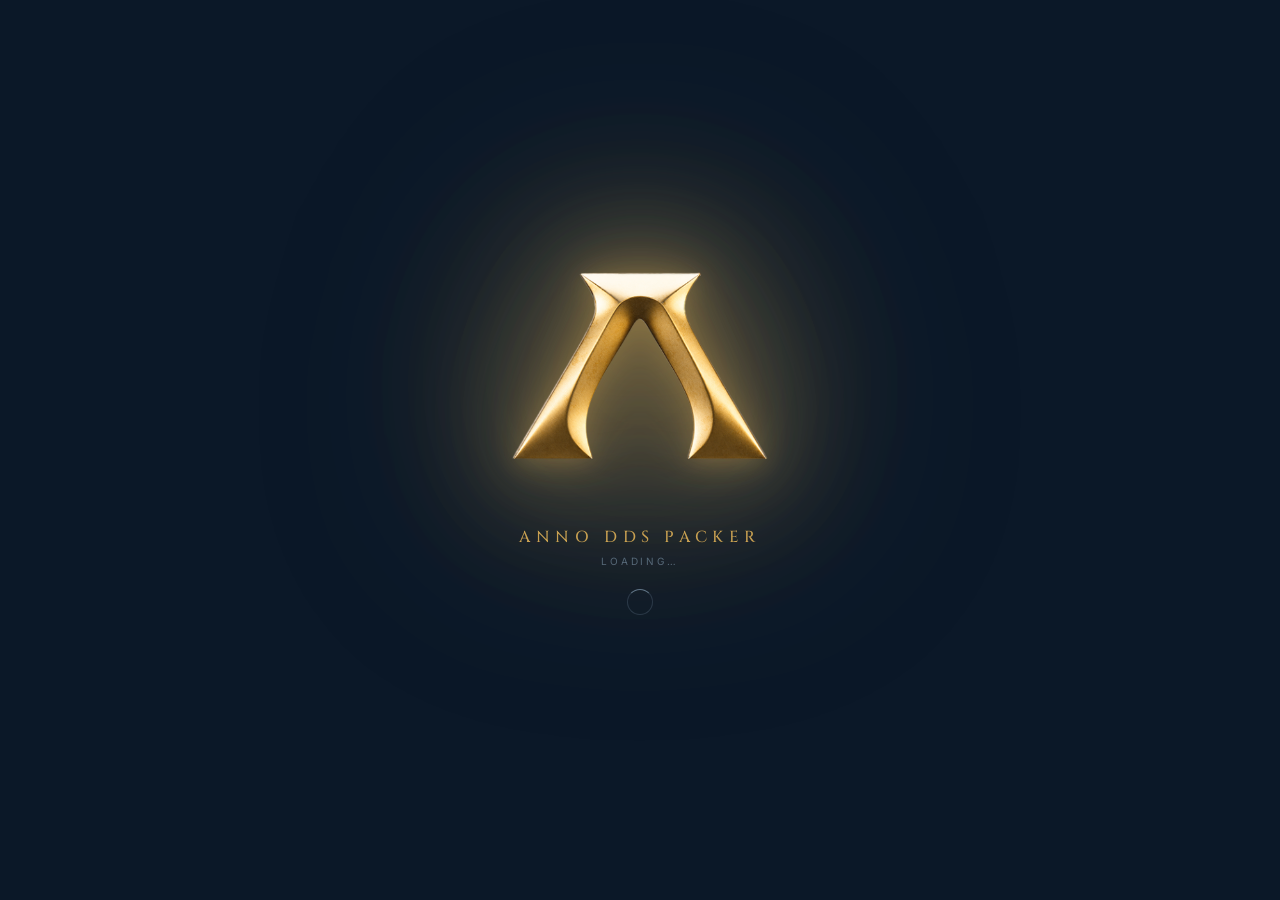
<file: webui/index.html>
<!doctype html>
<html lang="en">
<head>
  <meta charset="utf-8" />
  <title>Anno DDS Packer</title>
  <link rel="preconnect" href="https://fonts.googleapis.com" />
  <link rel="preconnect" href="https://fonts.gstatic.com" crossorigin />
  <link href="https://fonts.googleapis.com/css2?family=Cinzel:wght@400;500;600;700&family=Inter:wght@400;500;600;700&family=JetBrains+Mono:wght@500;600&display=swap" rel="stylesheet" />
  <link rel="stylesheet" href="styles.css" />
  <script src="lib/react.production.min.js"></script>
  <script src="lib/react-dom.production.min.js"></script>

  <style>
    /* ── Base ──────────────────────────────────────────────── */
    html, body { background: #0B1828; margin: 0; padding: 0; }
    #root { min-height: 100vh; background: #0B1828; }

    /* ── Splash ────────────────────────────────────────────── */
    #splash {
      position: fixed;
      inset: 0;
      z-index: 99999;
      background: #0B1828;
      transition: opacity 0.5s ease;
      pointer-events: none;
    }
    #splash.fading { opacity: 0; }

    /* Logo pinned to the exact pixel where the hero icon lives in the app:
       hero panel top(142) + hero-stack padding-top(96) = 238px from viewport.
       Size matches .hero-icon exactly: 256×256px, centered horizontally.
       The heavy glow is stronger than the app's subtle drop-shadow so it
       fades into the real icon as the splash fades — a natural cross-dissolve. */
    #splash-logo {
      position: absolute;
      top: 238px;
      left: 50%;
      transform: translateX(-50%);
      width: 256px;
      height: 256px;
      object-fit: contain;
      filter:
        drop-shadow(0 0 120px rgba(201,161,82,0.60))
        drop-shadow(0 0  55px rgba(201,161,82,0.50))
        drop-shadow(0 0  22px rgba(201,161,82,0.40))
        drop-shadow(0 4px 10px rgba(201,161,82,0.25));
    }

    /* Text + spinner cluster at the hero-headline y position:
       238px (icon top) + 256px (icon height) + 32px (headline margin) = 526px */
    #splash-label {
      position: absolute;
      top: 526px;
      left: 50%;
      transform: translateX(-50%);
      display: flex;
      flex-direction: column;
      align-items: center;
    }
    #splash-title {
      font-family: 'Cinzel', Georgia, serif;
      color: #C9A152;
      font-size: 16px;
      letter-spacing: 0.35em;
      font-weight: 500;
      text-transform: uppercase;
      white-space: nowrap;
      margin-bottom: 7px;
      -webkit-user-select: none;
      user-select: none;
    }
    #splash-sub {
      font-family: 'Inter', system-ui, sans-serif;
      color: rgba(160, 190, 215, 0.45);
      font-size: 10px;
      letter-spacing: 0.28em;
      text-transform: uppercase;
      white-space: nowrap;
      margin-bottom: 22px;
      -webkit-user-select: none;
      user-select: none;
    }
    #splash-spinner {
      width: 26px;
      height: 26px;
      border: 1.5px solid rgba(160, 190, 215, 0.18);
      border-top-color: rgba(160, 190, 215, 0.55);
      border-radius: 50%;
      animation: splash-spin 1.1s linear infinite;
    }
    @keyframes splash-spin { to { transform: rotate(360deg); } }

    /* ── Drag region + window controls ────────────────────── */
    #titlebar {
      position: fixed; top: 0; left: 0; right: 0; height: 38px; z-index: 13000;
    }
    #wm-controls {
      position: absolute; top: 5px; right: 8px; display: flex; gap: 4px;
    }
    #wm-controls button {
      width: 28px; height: 28px; border-radius: 5px;
      border: 1px solid rgba(201,161,82,0.14);
      background: rgba(201,161,82,0.05);
      color: rgba(201,161,82,0.40);
      cursor: pointer; display: flex; align-items: center; justify-content: center;
      transition: background 0.12s, color 0.12s, border-color 0.12s;
      outline: none; font-family: system-ui, sans-serif; pointer-events: all;
      line-height: 1;
    }
    #wm-controls button:hover {
      background: rgba(201,161,82,0.14);
      border-color: rgba(201,161,82,0.32);
      color: #C9A152;
    }
    #wm-min  { font-size: 18px; }
    #wm-max  { font-size: 11px; letter-spacing: 0; }
    #wm-close { font-size: 12px; }
    #wm-close:hover {
      background: rgba(192,57,43,0.80) !important;
      border-color: rgba(192,57,43,0.60) !important;
      color: #fff !important;
    }
    html[data-theme="modern"] #wm-controls button {
      border-color: rgba(152,147,252,0.18);
      background: rgba(152,147,252,0.05);
      color: rgba(152,147,252,0.40);
    }
    html[data-theme="modern"] #wm-controls button:hover {
      background: rgba(152,147,252,0.15);
      border-color: rgba(152,147,252,0.35);
      color: #9893FC;
    }
    html[data-theme="modern"] #wm-close:hover {
      background: rgba(192,57,43,0.80) !important;
      border-color: rgba(192,57,43,0.60) !important;
      color: #fff !important;
    }
  </style>
</head>
<body>

  <!-- ── Splash — pure HTML/CSS, renders before React ─────────────── -->
  <div id="splash">
    <img id="splash-logo" src="assets/anno_hero_logo.png" alt="Anno" />
    <div id="splash-label">
      <div id="splash-title">Anno DDS Packer</div>
      <div id="splash-sub">Loading…</div>
      <div id="splash-spinner"></div>
    </div>
  </div>

  <!-- ── Drag region + window controls ────────────────────────────── -->
  <div id="titlebar" data-tauri-drag-region>
    <div id="wm-controls">
      <button id="wm-min"   title="Minimise"           onclick="__wmMin()">&#8722;</button>
      <button id="wm-max"   title="Maximise / Restore" onclick="__wmMax()">&#9634;</button>
      <button id="wm-close" title="Close"              onclick="__wmClose()">&#215;</button>
    </div>
  </div>

  <!-- ── App root ─────────────────────────────────────────────────── -->
  <div id="root"></div>

  <script>
    window.addEventListener('error', function(e) {
      console.error('[uncaught] ' + (e.error && e.error.stack ? e.error.stack : e.message));
    });
    window.addEventListener('unhandledrejection', function(e) {
      console.error('[unhandled-rejection] ' + (e.reason && e.reason.stack ? e.reason.stack : e.reason));
    });

    // ── Reveal window once splash has painted ──────────────────────
    // Window starts hidden (visible:false in tauri.conf.json) to avoid the
    // native-window blue flash and the WebView2 black init flash. We show it
    // only after two animation frames, which guarantees the browser has
    // committed the first paint of the splash to the compositor.
    requestAnimationFrame(function() {
      requestAnimationFrame(function() {
        window.__TAURI__.core.invoke('show_window').catch(function() {});
      });
    });

    // ── Splash fade-out ────────────────────────────────────────────
    var __splashHidden = false;
    function __hideSplash() {
      if (__splashHidden) return;
      __splashHidden = true;
      var el = document.getElementById('splash');
      if (!el) return;
      el.classList.add('fading');
      setTimeout(function() { if (el.parentNode) el.parentNode.removeChild(el); }, 520);
    }

    // ── Window controls ────────────────────────────────────────────
    function __wmMin()   { window.__TAURI__.core.invoke('minimize_window'); }
    function __wmClose() { window.__TAURI__.core.invoke('close_window'); }
    function __wmMax() {
      window.__TAURI__.core.invoke('toggle_maximize').then(function(isNowMax) {
        document.getElementById('wm-max').innerHTML = isNowMax ? '&#9633;' : '&#9634;';
      });
    }
    window.__TAURI__.event.listen('tauri://resize', function() {
      window.__TAURI__.core.invoke('is_maximized').then(function(max) {
        var btn = document.getElementById('wm-max');
        if (btn) btn.innerHTML = max ? '&#9633;' : '&#9634;';
      });
    });
  </script>

  <script>
    // ── Tauri + Python bridge ──────────────────────────────────────
    var TAURI_METHODS = {
      pick_files:       function() { return window.__TAURI__.core.invoke('pick_files'); },
      pick_dds_files:   function() { return window.__TAURI__.core.invoke('pick_dds_files'); },
      pick_folder:      function() { return window.__TAURI__.core.invoke('pick_folder'); },
      pick_scan_folder: function() { return window.__TAURI__.core.invoke('pick_scan_folder'); },
      open_folder:      function(path) { return window.__TAURI__.core.invoke('open_folder', { path: path }); },
      notify_ready:     function() { __hideSplash(); return Promise.resolve(); },
    };

    var PACKER_PORT = 45291;

    window.__bridgeReady = new Promise(function(resolve) {
      var _initialized = false;

      function init(port) {
        if (_initialized) return;
        _initialized = true;
        var baseUrl = 'http://127.0.0.1:' + port;
        window.__PACKER_BASE = baseUrl;   // used by the image preview / inspector

        window.pywebview = {
          api: new Proxy({}, {
            get: function(_, method) {
              if (TAURI_METHODS[method]) return TAURI_METHODS[method];
              return function(arg) {
                return fetch(baseUrl + '/api/' + method, {
                  method: 'POST',
                  headers: { 'Content-Type': 'application/json' },
                  body: JSON.stringify(arg !== undefined ? arg : null),
                }).then(function(r) { return r.ok ? r.json() : null; });
              };
            }
          })
        };

        var es = new EventSource(baseUrl + '/events');
        es.addEventListener('progress', function(e) {
          if (window.__updateProgress) window.__updateProgress(JSON.parse(e.data));
        });
        es.addEventListener('batch_done', function() {
          if (window.__onBatchDone) window.__onBatchDone();
        });

        console.log('[bridge] connected on port', port);
        resolve(window.pywebview.api);
      }

      window.__TAURI__.event.listen('packer-ready', function(event) {
        console.log('[bridge] packer-ready event, port=', event.payload);
        init(event.payload);
      });

      (function poll() {
        fetch('http://127.0.0.1:' + PACKER_PORT + '/api/load_settings', {
          method: 'POST', headers: { 'Content-Type': 'application/json' }, body: 'null',
        })
          .then(function() { console.log('[bridge] server up on fixed port', PACKER_PORT); init(PACKER_PORT); })
          .catch(function() { setTimeout(poll, 200); });
      })();

      setTimeout(function() {
        if (!_initialized) console.warn('[bridge] server did not start within 60s');
      }, 60000);
    });

    window.__TAURI__.event.listen('tauri://drag-drop', function(event) {
      var paths = event.payload && event.payload.paths ? event.payload.paths : event.payload;
      if (window.__onFilesDropped) window.__onFilesDropped(paths);
    });
    window.__TAURI__.event.listen('tauri://drag-enter', function() {
      if (window.__nativeDragEnter) window.__nativeDragEnter();
    });
    window.__TAURI__.event.listen('tauri://drag-leave', function() {
      if (window.__nativeDragLeave) window.__nativeDragLeave();
    });
  </script>

  <script src="parts.js"></script>
  <script src="anno.js"></script>
  <script src="modern.js"></script>
  <script src="app.js"></script>
</body>
</html>
</file>
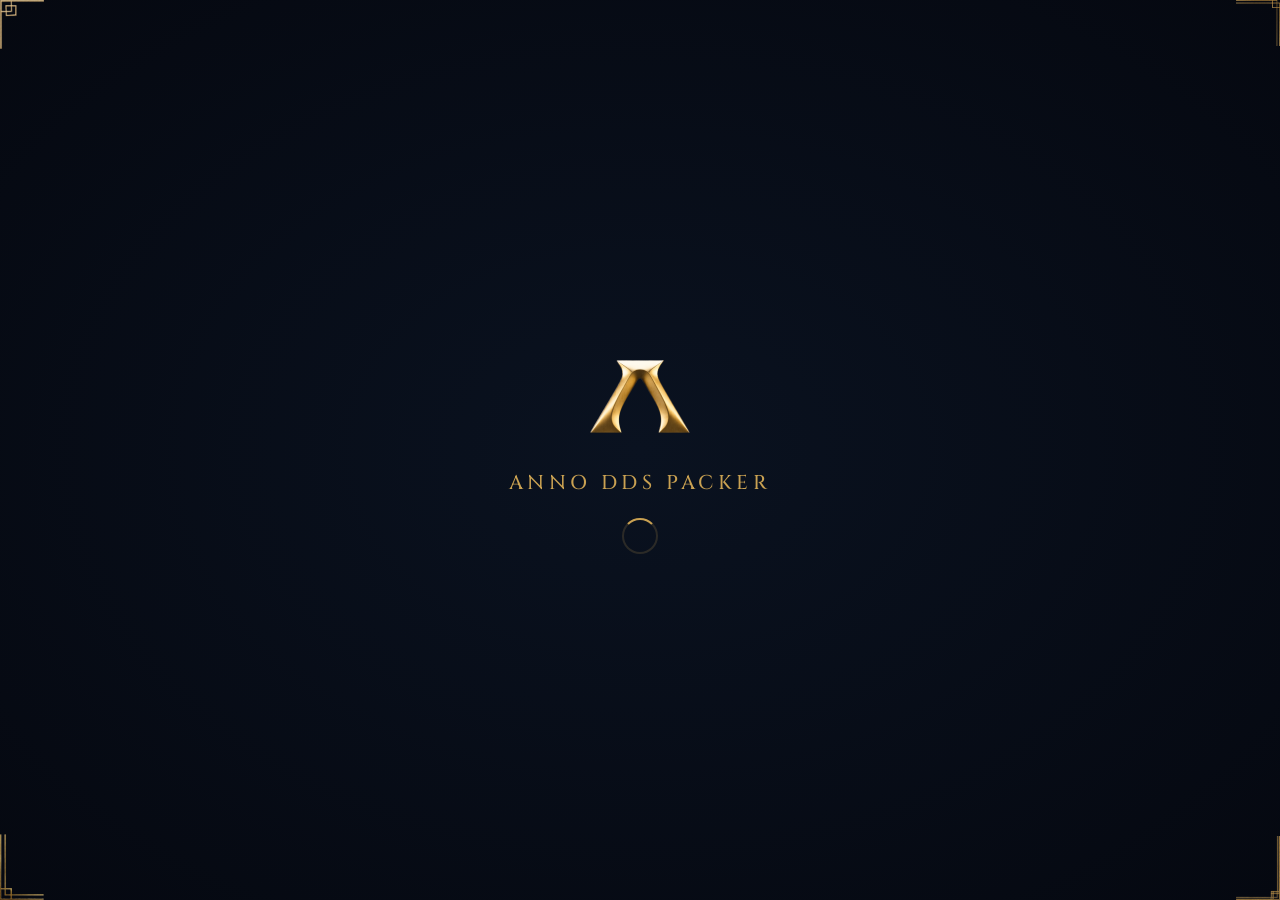
<file: webui/splash.html>
<!doctype html>
<html lang="en">
<head>
  <meta charset="utf-8" />
  <title>Anno DDS Packer</title>
  <style>
    @import url('https://fonts.googleapis.com/css2?family=Cinzel:wght@500&display=swap');
    * { box-sizing: border-box; margin: 0; padding: 0; -webkit-user-select: none; user-select: none; }
    html, body { width: 100%; height: 100%; background: #0B1828; overflow: hidden; }
    .bg {
      position: fixed; inset: 0;
      background: radial-gradient(ellipse at center, #0a1220 0%, #050810 100%);
      display: flex; align-items: center; justify-content: center;
    }
    .corner { position: absolute; width: 44px; }
    .c-tl { top: 0; left: 0; }
    .c-tr { top: 0; right: 0; }
    .c-bl { bottom: 0; left: 0; }
    .c-br { bottom: 0; right: 0; }
    .center { display: flex; flex-direction: column; align-items: center; gap: 22px; }
    .logo { width: 100px; height: 100px; object-fit: contain; }
    .title {
      font-family: 'Cinzel', Georgia, serif;
      color: #C9A152;
      font-size: 20px;
      letter-spacing: 0.22em;
      font-weight: 500;
      text-transform: uppercase;
    }
    .spinner {
      width: 36px; height: 36px;
      border: 2.5px solid rgba(201,161,82,0.18);
      border-top-color: #C9A152;
      border-radius: 50%;
      animation: spin 0.9s linear infinite;
    }
    @keyframes spin { to { transform: rotate(360deg); } }
  </style>
</head>
<body>
  <div class="bg">
    <img class="corner c-tl" src="assets/corner_1.png" alt="" />
    <img class="corner c-tr" src="assets/corner_2.png" alt="" />
    <img class="corner c-bl" src="assets/corner_3.png" alt="" />
    <img class="corner c-br" src="assets/corner_4.png" alt="" />
    <div class="center">
      <img class="logo" src="assets/anno_hero_logo.png" alt="A" />
      <div class="title">Anno DDS Packer</div>
      <div class="spinner"></div>
    </div>
  </div>
</body>
</html>
</file>
<file: webui/styles.css>
/* ─────────────────────────────────────────────────────────────────────────────
   Anno 117 DDS Packer — prototype styles
   Shared variables, stage scaling, and per-theme tokens.
   ───────────────────────────────────────────────────────────────────────── */

* { box-sizing: border-box; }

html, body {
  margin: 0;
  padding: 0;
  width: 100%;
  height: 100%;
  background: #060912;
  overflow: hidden;
  font-family: 'Inter', system-ui, sans-serif;
  color: #fff;
}

#root { width: 100%; height: 100%; }

/* Stage: 1600 × 1000 design canvas, scaled to fit any viewport */
.stage-wrap {
  position: fixed;
  inset: 0;
  background: radial-gradient(ellipse at center, #0a1220 0%, #050810 100%);
  overflow: hidden;
  display: flex;
  align-items: center;
  justify-content: center;
}
.stage {
  width: 1600px;
  height: 1000px;
  position: relative;
  flex-shrink: 0;
  transform-origin: center center;
}

/* Anno corner brackets — small decorative filigree at the absolute corners */
.anno-corner {
  position: absolute;
  width: 44px;
  height: 44px;
  pointer-events: none;
  filter: drop-shadow(0 0 4px rgba(201, 161, 82, 0.22));
  z-index: 0;
  opacity: 0.95;
}
.anno-corner.tl { top: 12px;    left: 12px; }
.anno-corner.tr { top: 12px;    right: 12px;  transform: scaleX(-1); }
.anno-corner.bl { bottom: 12px; left: 12px;   transform: scaleY(-1); }
.anno-corner.br { bottom: 12px; right: 12px;  transform: scale(-1, -1); }

/* ─────────────  Theme tokens  ───────────── */

.theme-anno {
  --bg-outer: #070F1A;
  --bg-canvas: #0B1828;
  --bg-panel: #0D1B2D;
  --bg-panel-deep: #091422;
  --bg-row-alt: #0E1D30;

  --gold-100: #F2DEA6;
  --gold-300: #E6C57A;
  --gold-500: #C9A152;
  --gold-700: #8F6A2E;
  --gold-900: #5A4319;

  --ivory: #E8DBB7;
  --cream: #D6C9A6;
  --text-mute: #8C9BB1;
  --text-disabled: #566578;

  --purple-400: #8B6FC8;
  --purple-500: #5B3D8E;
  --purple-700: #3A2563;
  --purple-deep: #1E1432;

  --green-success: #7DB87E;
  --red-error: #C9534E;
  --amber-warn: #D89B4A;
  --completed-gold: #E6C57A;

  --display-font: 'Cinzel', 'Georgia', serif;
  --body-font: 'Cinzel', 'Georgia', serif;
  --mono-font: 'JetBrains Mono', Consolas, monospace;
}

.theme-modern {
  --bg-outer: #0F1115;
  --bg-canvas: #161C24;
  --bg-panel: #1A2230;
  --bg-panel-deep: #141B25;
  --bg-row: #1C242F;
  --bg-row-hover: #212B38;
  --border-soft: #262F3D;
  --border: #323C4D;

  --text: #F4F5F8;
  --text-mute: #9CA3B0;
  --text-dim: #6B7280;

  --accent-300: #A8A0FF;
  --accent-500: #6B5FFF;
  --accent-600: #5B4FE6;
  --accent-deep: #3E36A8;
  --accent-glow: #9893FC;

  --green: #5DD49A;
  --amber: #F2B65A;
  --red: #F26B6B;

  --display-font: 'Inter', system-ui, sans-serif;
  --body-font: 'Inter', system-ui, sans-serif;
  --mono-font: 'JetBrains Mono', Consolas, monospace;
}

/* ─────────────  Window chrome  ───────────── */

.window {
  position: absolute;
  inset: 0;
  background: var(--bg-canvas);
  overflow: hidden;
}

.theme-anno .window {
  background:
    radial-gradient(ellipse at 50% 30%, rgba(20, 36, 60, 0.5), rgba(7, 15, 26, 0) 70%),
    url("data:image/svg+xml;utf8,<svg xmlns='http://www.w3.org/2000/svg' width='600' height='600'><filter id='n'><feTurbulence type='fractalNoise' baseFrequency='0.85' numOctaves='2' seed='4'/><feColorMatrix values='0 0 0 0 0.95  0 0 0 0 0.85  0 0 0 0 0.65  0 0 0 0.13 0'/></filter><rect width='100%' height='100%' filter='url(%23n)'/></svg>"),
    linear-gradient(180deg, #0B1828 0%, #07101C 100%);
  background-blend-mode: normal, soft-light, normal;
}

/* Anno outer gold border + brackets */
.anno-outer-border {
  position: absolute;
  inset: 12px;
  border: 1px solid var(--gold-500);
  border-radius: 2px;
  pointer-events: none;
  opacity: 0.85;
}
.anno-corner {
  position: absolute;
  width: 80px;
  height: 80px;
  pointer-events: none;
  filter: drop-shadow(0 0 4px rgba(201, 161, 82, 0.18));
}
.anno-corner.tl { top: 8px; left: 8px; }
.anno-corner.tr { top: 8px; right: 8px; transform: scaleX(-1); }
.anno-corner.bl { bottom: 8px; left: 8px; transform: scaleY(-1); }
.anno-corner.br { bottom: 8px; right: 8px; transform: scale(-1, -1); }

/* Subtle marble noise overlay */
.theme-anno .window::before {
  content: '';
  position: absolute;
  inset: 0;
  background-image:
    radial-gradient(ellipse 800px 400px at 30% 40%, rgba(255,255,255,0.015), transparent),
    radial-gradient(ellipse 600px 300px at 70% 70%, rgba(255,255,255,0.012), transparent);
  pointer-events: none;
}

/* ─────────────  Window controls (hidden — not part of the app)  ───────────── */
.window-controls { display: none; }

/* ─────────────  Header band  ───────────── */

.header {
  position: absolute;
  top: 24px;
  left: 36px;
  right: 36px;
  height: 96px;
  display: flex;
  align-items: flex-end;
  z-index: 2;
}

.brand {
  display: flex;
  align-items: flex-end;
  gap: 18px;
  min-width: 360px;
  align-self: flex-end;
  position: absolute;
  left: 24px;
  bottom: 0;
  z-index: 3;
}
.brand-logo {
  width: 72px;
  height: 72px;
  display: grid;
  place-items: center;
  flex-shrink: 0;
}
.brand-logo.anno img { width: 100%; height: 100%; object-fit: contain; filter: drop-shadow(0 4px 12px rgba(201,161,82,0.30)); }

.brand-logo.modern {
  width: 64px;
  height: 64px;
  background: linear-gradient(135deg, #7C6FFF 0%, #5B4FE6 100%);
  border-radius: 14px;
  color: #fff;
  font: 700 18px/1 var(--display-font);
  letter-spacing: 0.5px;
  box-shadow: 0 6px 16px rgba(91, 79, 230, 0.35);
  margin: 12px 0;
}

.brand-text {
  display: flex;
  flex-direction: column;
  justify-content: flex-end;
}
.brand-title {
  font-family: var(--display-font);
  font-size: 28px;
  font-weight: 700;
  letter-spacing: 0.04em;
  color: var(--gold-500);
  line-height: 1.0;
  text-shadow: 0 2px 6px rgba(0,0,0,0.5);
  white-space: nowrap;
  text-transform: uppercase;
}
.theme-modern .brand-title {
  color: var(--text);
  font-size: 28px;
  font-weight: 700;
  letter-spacing: 0.02em;
  text-shadow: none;
  white-space: nowrap;
  text-transform: none;
}
.brand-subtitle {
  font-family: var(--body-font);
  font-size: 14px;
  font-weight: 400;
  letter-spacing: 0.08em;
  color: var(--cream, var(--text-mute));
  margin-top: 6px;
  font-variant: small-caps;
  white-space: nowrap;
}
.theme-modern .brand-subtitle {
  font-size: 13px;
  letter-spacing: 0;
  font-variant: normal;
  color: var(--text-mute);
}

/* Settings strip controls */

.settings {
  position: absolute;
  top: 24px;
  bottom: 0;
  display: flex;
  gap: 24px;
  align-items: flex-end;
}

.setting-block { display: flex; flex-direction: column; gap: 8px; }
.setting-label {
  font-family: var(--body-font);
  font-size: 11px;
  font-weight: 600;
  letter-spacing: 0.16em;
  color: var(--text-mute);
  text-transform: uppercase;
}
.theme-modern .setting-label { letter-spacing: 0.06em; font-weight: 500; }

/* Entry */
.entry-row { display: flex; gap: 8px; }
.entry {
  width: 280px;
  height: 44px;
  background: var(--bg-panel-deep);
  border: 1px solid var(--gold-700);
  border-radius: 6px;
  color: var(--ivory);
  font-family: var(--body-font);
  font-size: 14px;
  padding: 0 12px;
  outline: none;
}
.theme-modern .entry {
  border: 1px solid var(--border);
  color: var(--text);
  border-radius: 8px;
}
.entry:focus { border-color: var(--gold-500); }
.theme-modern .entry:focus { border-color: var(--accent-500); }

.icon-btn {
  width: 44px;
  height: 44px;
  border: 1px solid var(--gold-500);
  background: transparent;
  border-radius: 8px;
  color: var(--gold-500);
  cursor: pointer;
  font-size: 18px;
  display: grid; place-items: center;
}
.theme-modern .icon-btn {
  border: 1px solid var(--border);
  color: var(--text-mute);
  background: var(--bg-panel-deep);
}
.icon-btn:hover { background: rgba(201,161,82,0.08); }
.theme-modern .icon-btn:hover { border-color: var(--accent-500); color: var(--text); }

/* Dropdown */
.dropdown {
  position: relative;
  width: 150px;
  height: 44px;
  background: var(--bg-panel-deep);
  border: 1px solid var(--gold-700);
  border-radius: 6px;
  display: flex; align-items: center;
  padding: 0 14px;
  color: var(--ivory);
  font: 14px/1 var(--body-font);
  cursor: pointer;
  user-select: none;
  text-transform: uppercase;
  letter-spacing: 0.08em;
  white-space: nowrap;
}
.theme-modern .dropdown {
  border: 1px solid var(--border);
  color: var(--text);
  border-radius: 8px;
  letter-spacing: 0;
  text-transform: none;
}
.dropdown::after {
  content: '';
  position: absolute;
  right: 14px;
  top: 50%;
  width: 8px;
  height: 6px;
  transform: translateY(-50%);
  background: var(--gold-500);
  clip-path: polygon(0 0, 100% 0, 50% 100%);
}
.theme-modern .dropdown::after { background: var(--text-mute); }

/* LOD chips — unified layout, theme-specific colors */
.lod-row { display: flex; gap: 8px; }
.lod-chip {
  width: 56px;
  height: 56px;
  background: transparent;
  cursor: pointer;
  display: flex; flex-direction: column; align-items: center; justify-content: flex-start;
  gap: 8px;
  padding: 0;
  position: relative;
  border: none;
}
.lod-chip .lod-box {
  width: 32px;
  height: 32px;
  border-radius: 6px;
  background: var(--bg-panel-deep);
  border: 1px solid var(--gold-700);
  display: grid; place-items: center;
  position: relative;
  transition: all 120ms;
}
.lod-chip[data-on="true"] .lod-box {
  background: var(--purple-500);
  border-color: var(--gold-500);
}
.lod-chip[data-on="true"] .lod-box::after {
  content: '';
  width: 14px; height: 8px;
  border-left: 2px solid var(--gold-100);
  border-bottom: 2px solid var(--gold-100);
  transform: rotate(-45deg) translate(1px,-2px);
}
.lod-chip .lod-label {
  font: 600 11px/1 var(--body-font);
  letter-spacing: 0.12em;
  color: var(--gold-500);
  text-transform: uppercase;
}
.lod-chip[data-locked="true"] { cursor: not-allowed; }
.lod-chip[data-locked="true"] .lod-box { border-color: var(--gold-500); }

/* Anno: keep the CSS-drawn checkbox — it's sharper at this size */
.theme-anno .lod-chip .lod-box {
  background: var(--bg-panel-deep);
  border: 1px solid var(--gold-700);
  border-radius: 6px;
  width: 30px;
  height: 30px;
}
.theme-anno .lod-chip[data-on="true"] .lod-box {
  background: var(--purple-500);
  border-color: var(--gold-500);
}
.theme-anno .lod-chip[data-on="true"] .lod-box::after {
  content: '';
  width: 14px; height: 8px;
  border-left: 2px solid var(--gold-100);
  border-bottom: 2px solid var(--gold-100);
  transform: rotate(-45deg) translate(1px,-2px);
}
.theme-anno .lod-chip .lod-label {
  color: var(--gold-500);
}

/* Modern overrides */
.theme-modern .lod-chip .lod-box {
  border: 1px solid var(--border);
  background: var(--bg-panel-deep);
}
.theme-modern .lod-chip[data-on="true"] .lod-box {
  background: var(--accent-500);
  border-color: var(--accent-500);
}
.theme-modern .lod-chip[data-on="true"] .lod-box::after {
  border-left-color: #fff;
  border-bottom-color: #fff;
}
.theme-modern .lod-chip .lod-label {
  color: var(--text-mute);
  font: 500 11px/1 var(--body-font);
  letter-spacing: 0.06em;
}

/* Toggle — sized to visually balance the 44-px entry/dropdown row */
.toggle {
  width: 88px; height: 44px;
  border-radius: 22px;
  background: #2A3340;
  border: none;
  position: relative;
  cursor: pointer;
  transition: background 150ms;
  box-shadow: inset 0 0 0 1px rgba(0,0,0,0.2);
}
.toggle .thumb {
  position: absolute;
  width: 36px; height: 36px;
  border-radius: 50%;
  background: #F4F5F8;
  top: 4px; left: 4px;
  transition: left 150ms ease-out;
  box-shadow: 0 1px 2px rgba(0,0,0,0.3);
}
.toggle[data-on="true"] { background: var(--purple-500, var(--accent-500)); }
.toggle[data-on="true"] .thumb { left: 48px; }

.theme-anno .toggle {
  background: var(--bg-panel-deep);
  box-shadow: inset 0 0 0 1px var(--gold-700);
}
.theme-anno .toggle .thumb {
  background: var(--gold-300);
}
.theme-anno .toggle[data-on="true"] {
  background: var(--purple-500);
  box-shadow: inset 0 0 0 1px var(--gold-500);
}
.theme-anno .toggle[data-on="true"] .thumb { background: var(--gold-100); }

.theme-modern .toggle { background: #2A3340; }
.theme-modern .toggle[data-on="true"] { background: var(--accent-500); }

/* Right-side header cluster — uses the same setting-block layout as the
   left side so labels land at the same y as OUTPUT FOLDER / LOD0 RESOLUTION. */
.header-right {
  position: absolute;
  top: 24px;
  height: 96px;
  right: 36px;
  display: flex;
  align-items: flex-end;        /* bottoms align with the .settings strip */
  gap: 16px;
  z-index: 3;
}
.fast-mode-block {
  display: flex; flex-direction: column;
  align-items: center;
  gap: 8px;                     /* same as .setting-block */
}
.fast-mode-block .setting-label { text-align: center; }
.header-right .icon-btn {
  width: 44px;
  height: 44px;
  align-self: flex-end;
}

/* Header divider — line only, no diamond. Sits between header and hero. */
.anno-header-divider {
  position: absolute;
  left: 60px;
  right: 60px;
  top: 132px;
  height: 1px;
  pointer-events: none;
  z-index: 1;
  background: linear-gradient(to right,
    transparent 0%, var(--gold-700) 6%,
    var(--gold-500) 50%, var(--gold-700) 94%, transparent 100%);
}
.modern-header-divider {
  position: absolute;
  left: 60px;
  right: 60px;
  top: 132px;
  height: 1px;
  background: linear-gradient(to right,
    transparent 0%, var(--border-soft) 12%, var(--border-soft) 88%, transparent 100%);
  pointer-events: none;
  z-index: 1;
}

/* ─────────────  Hero panel  ───────────── */

.hero {
  position: absolute;
  left: 40px;
  right: 40px;
  top: 142px;
  bottom: 208px;
  border-radius: 18px;
  background: var(--bg-panel);
  overflow: hidden;
}

.theme-anno .hero {
  background:
    radial-gradient(ellipse 1200px 700px at 50% 40%, rgba(40, 70, 110, 0.65), transparent 70%),
    radial-gradient(ellipse 800px 500px at 50% 100%, rgba(201, 161, 82, 0.08), transparent 70%),
    url("data:image/svg+xml;utf8,<svg xmlns='http://www.w3.org/2000/svg' width='600' height='600'><filter id='m'><feTurbulence type='fractalNoise' baseFrequency='0.6' numOctaves='3' seed='7'/><feColorMatrix values='0 0 0 0 1  0 0 0 0 0.95  0 0 0 0 0.85  0 0 0 0.08 0'/></filter><rect width='100%' height='100%' filter='url(%23m)'/></svg>"),
    var(--bg-panel);
  border: 1px dashed var(--gold-500);
  border-radius: 18px;
  box-shadow:
    inset 0 0 120px rgba(201, 161, 82, 0.14),
    inset 0 0 0 1px rgba(242, 222, 166, 0.20),
    inset 0 2px 0 rgba(255, 255, 255, 0.04),
    0 6px 32px rgba(0, 0, 0, 0.5);
}

.theme-modern .hero {
  border: 1px solid var(--border-soft);
  box-shadow:
    inset 0 0 120px rgba(107, 95, 255, 0.08),
    inset 0 1px 0 rgba(255, 255, 255, 0.04),
    0 6px 32px rgba(0, 0, 0, 0.4);
}

/* Anno hero L-bracket corners (removed — panel uses rounded border) */
.hero-bracket { display: none; }

/* Modern dashed inner border on idle */
.modern-dashed {
  position: absolute;
  inset: 16px;
  border: 1px dashed var(--border);
  border-radius: 12px;
  pointer-events: none;
  transition: all 180ms;
}
.modern-dashed.drag {
  border: 2px dashed var(--accent-glow);
  inset: 14px;
}

/* Hero idle/drag content (centered) */
.hero-stack {
  position: absolute;
  inset: 0;
  display: flex;
  flex-direction: column;
  align-items: center;
  justify-content: flex-start;
  padding-top: 96px;
}
.hero-icon {
  width: 256px;
  height: 256px;
  display: grid; place-items: center;
}
.hero-icon img { width: 100%; height: 100%; object-fit: contain; filter: drop-shadow(0 8px 30px rgba(201,161,82,0.25)); }

/* Modern placeholder drop icon */
.modern-drop-icon {
  position: relative;
  width: 220px;
  height: 240px;
}
.modern-drop-icon .paper {
  position: absolute;
  width: 180px;
  height: 220px;
  border-radius: 14px;
  border: 2px dashed rgba(156,163,176,0.5);
  background: rgba(255,255,255,0.02);
}
.modern-drop-icon .paper.back { top: 0; left: 0; transform: rotate(-3deg); opacity: 0.5; }
.modern-drop-icon .paper.front {
  top: 10px; left: 30px;
  border-style: solid;
  border-color: rgba(255,255,255,0.75);
  background: rgba(255,255,255,0.04);
}
.modern-drop-icon .paper.front svg {
  position: absolute;
  top: 50%; left: 50%; transform: translate(-50%, -55%) scale(1.4);
}
.modern-drop-icon .arrow {
  position: absolute;
  bottom: -12px; right: 0;
  width: 48px; height: 48px;
  display: grid; place-items: center;
}
.modern-drop-icon.drag .paper { border-color: rgba(255,255,255,0.95); }
.modern-drop-icon.drag .paper.back { opacity: 0.7; }

.hero-headline {
  margin-top: 32px;
  font-family: var(--display-font);
  font-size: 40px;
  font-weight: 600;
  letter-spacing: 0.04em;
  color: var(--ivory);
  font-variant: small-caps;
  text-shadow: 0 2px 12px rgba(0,0,0,0.5);
  white-space: nowrap;
}
.theme-modern .hero-headline {
  font-size: 28px;
  font-weight: 700;
  letter-spacing: -0.01em;
  font-variant: normal;
  color: var(--text);
}
.hero-body {
  margin-top: 16px;
  font-family: var(--body-font);
  font-size: 18px;
  font-weight: 400;
  text-align: center;
  color: var(--cream);
  line-height: 1.5;
  max-width: 640px;
}
.theme-modern .hero-body {
  font-size: 15px;
  color: var(--text-mute);
  max-width: 560px;
  line-height: 1.55;
}

.hero-buttons {
  margin-top: 36px;
  display: flex;
  gap: 24px;
}
.btn-ghost {
  width: 220px;
  height: 56px;
  border: 1px solid var(--gold-500);
  background: transparent;
  border-radius: 8px;
  color: var(--gold-500);
  font: 500 16px/1 var(--body-font);
  letter-spacing: 0.04em;
  white-space: nowrap;
  cursor: pointer;
  display: flex; align-items: center; justify-content: center; gap: 14px;
}
.btn-ghost svg { width: 18px; height: 18px; }
.btn-ghost:hover { background: rgba(201,161,82,0.08); color: var(--gold-100); }

.theme-modern .btn-ghost {
  border: 1px solid var(--border);
  color: var(--text);
  background: var(--bg-panel-deep);
  text-transform: none;
  letter-spacing: 0;
  font: 600 15px/1 var(--body-font);
  border-radius: 10px;
}
.theme-modern .btn-ghost svg { color: var(--accent-glow); }
.theme-modern .btn-ghost:hover { border-color: var(--accent-500); }

/* Drag-over hero fill */
.hero.drag.theme-anno-tint {
  background:
    radial-gradient(ellipse 800px 400px at 50% 40%, rgba(139, 111, 200, 0.25), transparent 70%),
    var(--purple-deep);
}
.theme-anno .hero.drag {
  background:
    radial-gradient(ellipse 1000px 500px at 50% 45%, rgba(91, 61, 142, 0.45), transparent 70%),
    var(--purple-deep);
  border-color: var(--gold-300);
  box-shadow: inset 0 0 32px rgba(230, 197, 122, 0.15);
}
.theme-modern .hero.drag {
  background: linear-gradient(135deg, var(--accent-deep) 0%, #2E2789 100%);
  border-color: var(--accent-glow);
}

/* ─────────────  Dividers around the Convert button ───────────── */
/* ABOVE: line + diamond gem (the marquee separator). Pushed down for clearance.
   BELOW: line only, no gem.                                              */
.diamond-divider {
  display: block;
  position: absolute;
  left: 60px;
  right: 60px;
  height: 20px;
  pointer-events: none;
  z-index: 1;
}
.diamond-divider.above { bottom: 200px; }  /* extra clearance from hero */
.diamond-divider.below { bottom: 70px; }

.diamond-divider .line {
  position: absolute;
  top: 50%;
  height: 1px;
  background: linear-gradient(to right,
    transparent 0%, var(--gold-700) 5%,
    var(--gold-500) 50%, var(--gold-700) 95%, transparent 100%);
}
.diamond-divider .line.left  { left: 0;  right: 0; }
.diamond-divider .line.right { display: none; }
.diamond-divider img         { display: none; }

/* "above" variant gets the actual diamond gem PNG and split lines */
.diamond-divider.above .line.left  { right: calc(50% + 16px); }
.diamond-divider.above .line.right { display: block; right: 0; left: calc(50% + 16px); }
.diamond-divider.above img {
  display: block;
  position: absolute;
  top: 50%;
  left: 50%;
  width: 22px;
  height: 22px;
  transform: translate(-50%, -50%);
  filter: drop-shadow(0 0 4px rgba(201, 161, 82, 0.35));
}

/* Modern theme: subtler — single hairline always, no gem */
.theme-modern .diamond-divider .line {
  background: linear-gradient(to right,
    transparent 0%, var(--border-soft) 12%,
    var(--border-soft) 88%, transparent 100%);
}
.theme-modern .diamond-divider.above img { display: none; }
.theme-modern .diamond-divider.above .line.left  { left: 0; right: 0; }
.theme-modern .diamond-divider.above .line.right { display: none; }

/* ─────────────  Convert button block  ───────────── */

.convert-bar {
  position: absolute;
  left: 40px;
  right: 40px;
  bottom: 100px;
  height: 84px;
  display: flex; align-items: center; justify-content: center;
  border: 1px solid var(--gold-500);
  border-radius: 10px;
  background: rgba(43, 42, 40, 0.6);
  color: var(--text-disabled);
  font: 700 32px/1 var(--display-font);
  letter-spacing: 0.12em;
  text-transform: uppercase;
  white-space: nowrap;
  cursor: pointer;
  user-select: none;
  /* Allow laurels to extend at the edges; keep clip-clean inside the rounded corners */
  overflow: visible;
  transition: background 180ms ease-out, color 180ms ease-out, box-shadow 180ms ease-out;
}
/* Anno default: trojan purple plate with a top highlight + bottom shadow
   for a tangible, beveled feel. The caption is rendered separately with a
   gold-foil gradient (see .convert-caption) — same treatment as COMPLETED. */
.theme-anno .convert-bar {
  border-color: var(--gold-500);
  background:
    radial-gradient(ellipse 700px 60px at 50% -20%, rgba(255, 240, 200, 0.18), transparent 70%),
    radial-gradient(ellipse 500px 60px at 50% 120%, rgba(0, 0, 0, 0.55), transparent 70%),
    linear-gradient(180deg, #6E51B2 0%, #4D348C 45%, #2C1E5C 100%);
  color: var(--gold-300);     /* fallback if background-clip isn't supported */
  box-shadow:
    inset 0 2px 0 rgba(255, 240, 200, 0.22),
    inset 0 -2px 0 rgba(0, 0, 0, 0.55),
    inset 0 0 0 1px rgba(255, 240, 200, 0.10),
    0 8px 18px rgba(0, 0, 0, 0.55);
}

/* Gold-foil caption inside the Convert button — identical treatment to the
   COMPLETED status text. Consistent across default/ready/running states. */
.theme-anno .convert-bar .convert-caption {
  background: linear-gradient(180deg, #F2DEA6 0%, #C9A152 50%, #8F6A2E 100%);
  -webkit-background-clip: text;
  background-clip: text;
  -webkit-text-fill-color: transparent;
  color: transparent;
  filter: drop-shadow(0 1px 1px rgba(0, 0, 0, 0.5));
}
.theme-anno .convert-bar::before {
  content: '';
  position: absolute;
  inset: 6px;
  border: 1px solid var(--gold-500);
  border-radius: 6px;
  pointer-events: none;
  opacity: 0.65;
  box-shadow:
    inset 0 1px 0 rgba(255, 230, 180, 0.12),
    inset 0 -1px 0 rgba(0, 0, 0, 0.30);
}
.convert-bar > span { display: inline-flex; align-items: center; white-space: nowrap; }
.theme-modern .convert-bar {
  border: none;
  background: #1F2733;
  font: 600 28px/1 var(--display-font);
  letter-spacing: 0.10em;
  text-transform: uppercase;
  color: var(--text-dim);
  border-radius: 12px;
}
/* Ready state: SAME visual as default. The caption is unchanged (still the
   gold-foil gradient). Only the cursor changes to indicate clickability. */
.theme-anno .convert-bar.ready {
  cursor: pointer;
}
.theme-modern .convert-bar.ready {
  background: var(--accent-500);
  color: #fff;
}
.theme-anno .convert-bar.running {
  background:
    radial-gradient(ellipse 700px 60px at 50% -20%, rgba(255, 240, 200, 0.18), transparent 70%),
    linear-gradient(180deg, #4B348C 0%, #2C1E5C 60%, #1A1140 100%);
  border-color: var(--purple-500);
  color: var(--gold-300);
  text-shadow: 0 1px 2px rgba(0, 0, 0, 0.55);
}
.theme-modern .convert-bar.running {
  background: var(--accent-deep);
  color: #fff;
}

/* Laurels: decorative branches at each end of the button.
   Sized to fill most of the button height with a few px breathing room
   above and below. PNG natural aspect ~5:3 → 64 × 40 fits the 84-tall btn. */
.convert-laurel {
  position: absolute;
  top: 50%;
  width: 64px;
  height: 56px;
  transform: translateY(-50%);
  pointer-events: none;
  z-index: 2;
  overflow: visible;
}
.convert-laurel img {
  display: block;
  width: 100%;
  height: 100%;
  object-fit: contain;
  filter: drop-shadow(0 0 3px rgba(201,161,82,0.30));
}
.convert-laurel.left  { left: 32px; }
.convert-laurel.right { right: 32px; }

.convert-spinner {
  display: inline-block;
  width: 28px; height: 28px;
  margin-right: 18px;
  vertical-align: middle;
  position: relative;
}
.convert-spinner .dot {
  position: absolute;
  width: 5px; height: 5px;
  border-radius: 50%;
  background: var(--ivory);
  top: 50%; left: 50%;
  transform-origin: 0 0;
  opacity: 0.5;
}
.theme-modern .convert-spinner .dot { background: #fff; }

.play-glyph {
  display: inline-block;
  margin-right: 14px;
  font-size: 18px;
  vertical-align: middle;
}

/* ─────────────  Footer  ───────────── */

.footer {
  position: absolute;
  bottom: 24px;
  left: 40px;
  right: 40px;
  height: 40px;
  font-family: var(--body-font);
  font-size: 13px;
  color: var(--text-mute);
  white-space: nowrap;
}
/* Footer absolute-positioned children. The sep-dot is the absolute centre,
   VRAM hugs its left, Parallel Sets hugs its right. Status pinned left,
   theme-switch pinned right. */
.footer-center { display: contents; }
.footer .status        { position: absolute; left: 0;  top: 50%; transform: translateY(-50%); display: flex; align-items: center; gap: 10px; }
.footer .theme-switch  { position: absolute; right: 0; top: 50%; transform: translateY(-50%); }
.footer .sep-dot {
  position: absolute;
  left: 50%;
  top: 50%;
  width: 8px; height: 8px;
  margin-left: -4px; margin-top: -4px;
  border-radius: 50%;
  background: radial-gradient(circle at 35% 30%, var(--gold-100) 0%, var(--gold-500) 55%, var(--gold-700) 100%);
  box-shadow: 0 0 6px rgba(201, 161, 82, 0.55);
}
.theme-modern .footer .sep-dot {
  background: var(--accent-glow);
  box-shadow: 0 0 6px rgba(152, 147, 252, 0.55);
}
/* VRAM block sits left of centre. Visual order (left → right):
   [numbers] [bar] [VRAM label] [dot]. Achieved via flex row-reverse on the
   default JSX order of (label, bar, value). */
.footer .vram {
  position: absolute;
  right: 50%;
  top: 50%;
  transform: translateY(-50%);
  margin-right: 18px;
  display: flex;
  align-items: center;
  gap: 12px;
  flex-direction: row-reverse;
}
.footer .parallel {
  position: absolute;
  left: 50%;
  top: 50%;
  transform: translateY(-50%);
  margin-left: 18px;
  display: flex;
  align-items: center;
  gap: 12px;
}
.footer .status {
  display: flex; align-items: center; gap: 10px;
  text-transform: uppercase;
  letter-spacing: 0.16em;
  font-weight: 600;
  font-size: 14px;
  color: var(--green-success, var(--green));
}
.theme-modern .footer .status {
  letter-spacing: 0;
  text-transform: none;
  font-weight: 500;
  font-size: 14px;
  color: var(--green);
}
.theme-anno .footer .status[data-state="working"] { color: var(--purple-400); }
.theme-modern .footer .status[data-state="working"] { color: var(--accent-glow); }

.pulse-dot {
  width: 10px; height: 10px; border-radius: 50%;
  background: var(--green-success, var(--green));
  box-shadow: 0 0 8px currentColor;
}
.footer .status[data-state="working"] .pulse-dot {
  background: var(--purple-400);
  animation: pulse 1s ease-in-out infinite;
}
.theme-modern .footer .status[data-state="working"] .pulse-dot {
  background: var(--accent-glow);
}
@keyframes pulse {
  0%,100% { transform: scale(1); opacity: 1; }
  50% { transform: scale(1.3); opacity: 0.6; }
}

.footer .vram { display: flex; align-items: center; gap: 16px; justify-content: center; }
.footer .vram .vram-label {
  text-transform: uppercase; letter-spacing: 0.16em; font-weight: 600;
}
.theme-modern .footer .vram .vram-label { letter-spacing: 0.04em; font-weight: 500; text-transform: none; }
.vram-bar {
  width: 120px; height: 6px; border-radius: 3px;
  background: var(--bg-panel-deep);
  overflow: hidden;
}
.theme-anno .vram-bar { display: inline-block; }
.vram-fill {
  height: 100%; background: var(--accent-500, var(--gold-500));
  border-radius: 3px;
}
.footer .vram .vram-value { color: var(--ivory, var(--text)); font-variant-numeric: tabular-nums; }

.footer .parallel {
  display: flex; align-items: center; gap: 14px; justify-content: center;
  text-transform: uppercase; letter-spacing: 0.14em; font-weight: 600;
  white-space: nowrap;
}
.theme-modern .footer .parallel { letter-spacing: 0.04em; font-weight: 500; text-transform: none; }
.parallel-glyph { width: 24px; height: 24px; display: inline-grid; place-items: center; color: var(--text-mute); }
.theme-anno .parallel-glyph { display: inline-grid; color: var(--gold-500); }
.footer .parallel .value { color: var(--ivory, var(--text)); font-variant-numeric: tabular-nums; margin-left: 4px; }

.footer .gpu-pulse {
  width: 10px; height: 10px; border-radius: 50%;
  background: var(--accent-glow);
  margin-left: 8px;
  box-shadow: 0 0 12px var(--accent-glow);
  animation: pulse 0.9s ease-in-out infinite;
}
.theme-anno .footer .gpu-pulse { display: none; }

.footer .theme-switch {
  justify-self: end;
  font-size: 10px;
  letter-spacing: 0.16em;
  text-transform: uppercase;
  color: var(--text-mute);
  cursor: pointer;
  user-select: none;
  display: flex; align-items: center; gap: 6px;
}
.theme-switch .pill {
  width: 36px; height: 16px; border-radius: 8px;
  background: rgba(255,255,255,0.08);
  position: relative;
}
.theme-switch .pill::after {
  content: '';
  position: absolute;
  top: 2px; width: 12px; height: 12px;
  border-radius: 50%;
  background: var(--gold-500, var(--accent-500));
  transition: left 200ms;
  left: 2px;
}
.theme-modern .theme-switch .pill::after { left: 22px; }

/* ─────────────  Queue (converting state)  ───────────── */

.queue {
  position: absolute;
  inset: 12px;
  display: flex;
  flex-direction: column;
}
.queue-header {
  font: 600 14px/1 var(--body-font);
  letter-spacing: 0.16em;
  text-transform: uppercase;
  color: var(--text-mute);
  padding: 12px 16px 14px;
}
.theme-modern .queue-header {
  letter-spacing: 0.04em;
  font-weight: 600;
  padding: 16px 20px;
}
.queue-header .count { color: var(--gold-300); margin-left: 8px; }
.theme-modern .queue-header .count { color: var(--text); }
.queue-header .diamond { color: var(--gold-700); margin: 0 8px; }

.queue-list {
  flex: 1;
  display: flex; flex-direction: column;
  overflow-y: auto;
}

.queue-row {
  display: grid;
  grid-template-columns: 1fr 1fr 320px;
  gap: 24px;
  align-items: center;
  padding: 14px 24px;
  position: relative;
  background: rgba(11, 24, 40, 0.6);
  border: 1px solid rgba(201, 161, 82, 0.18);
  border-left: 3px solid var(--gold-500);
  border-radius: 10px;
  margin: 6px 12px;
}
.queue-row[data-status="done"]   { border-left-color: var(--green-success); }
.queue-row[data-status="queued"] { border-left-color: var(--gold-700); }
.theme-anno .queue-row[data-status="done"] { border-left-color: var(--completed-gold); }
.theme-anno .row-status[data-status="done"] .row-status-text .label { color: var(--completed-gold); background: linear-gradient(180deg, #F2DEA6 0%, #C9A152 50%, #8F6A2E 100%); -webkit-background-clip: text; -webkit-text-fill-color: transparent; background-clip: text; }
.theme-anno .dds-chip .check { color: var(--completed-gold); }
.theme-modern .queue-row {
  background: var(--bg-row);
  border: none;
  border-left: 3px solid var(--accent-500);
}
.theme-modern .queue-row[data-status="done"] { border-left-color: var(--green); }
.theme-modern .queue-row[data-status="queued"] { border-left-color: var(--text-dim); }

.row-thumb { display: none; }
.theme-modern .row-thumb { display: none; }

.row-name {
  font: 500 22px/1.2 var(--display-font);
  color: var(--ivory);
  font-variant: small-caps;
  letter-spacing: 0.02em;
}
.theme-modern .row-name {
  font: 600 20px/1.2 var(--display-font);
  font-variant: normal;
  color: var(--text);
  letter-spacing: -0.005em;
}

.row-input-label {
  font: 600 11px/1 var(--body-font);
  letter-spacing: 0.16em;
  text-transform: uppercase;
  color: var(--text-mute);
  margin: 12px 0 8px;
}
.theme-modern .row-input-label { display: none; }

.row-input-icons {
  display: flex; gap: 14px; align-items: center;
}
.row-input-icons img { width: 40px; height: 40px; object-fit: contain; }
.row-input-extra {
  background: rgba(201,161,82,0.12);
  border: 1px solid var(--gold-700);
  color: var(--gold-300);
  padding: 4px 8px;
  border-radius: 6px;
  font: 500 12px/1 var(--mono-font);
  margin-left: 6px;
}

.row-input-chip {
  display: inline-flex; align-items: center; gap: 6px;
  margin-right: 28px;
}
.row-input-chip .label {
  font: 600 13px/1 var(--body-font);
  letter-spacing: 0.08em;
  text-transform: uppercase;
  color: var(--text-mute);
  margin-left: 4px;
}
/* '+' separator between icons of a packed-map chip (rm / orm) */
.row-input-chip .chip-plus {
  font: 700 16px/1 var(--body-font);
  color: var(--text-mute);
  opacity: 0.7;
  margin: 0 -2px;
}

.row-arrow {
  font-size: 28px;
  color: var(--gold-500);
  display: grid; place-items: center;
}
.theme-modern .row-arrow { display: none; }

.row-output-label {
  font: 600 11px/1 var(--body-font);
  letter-spacing: 0.16em;
  text-transform: uppercase;
  color: var(--text-mute);
  margin-bottom: 8px;
}
.theme-modern .row-output-label { letter-spacing: 0.06em; font-weight: 500; }

.dds-chip {
  display: flex; align-items: center;
  padding: 9px 14px;
  border: 1px solid var(--gold-700);
  border-radius: 6px;
  font: 500 13px/1.2 var(--body-font);
  letter-spacing: 0.04em;
  color: var(--ivory);
  margin-bottom: 4px;
  max-width: 320px;
}
.theme-modern .dds-chip {
  border: none;
  padding: 9px 0;
  font: 500 13px/1.2 var(--body-font);
  color: var(--text);
  letter-spacing: 0;
}
.dds-chip .dds-badge {
  width: 38px; height: 18px;
  border: 1px solid var(--gold-500);
  border-radius: 3px;
  font: 700 9px/1 var(--body-font);
  display: grid; place-items: center;
  color: var(--gold-500);
  letter-spacing: 0.12em;
}
.theme-modern .dds-chip .dds-badge {
  background: rgba(107,95,255,0.15);
  border: none;
  color: var(--accent-glow);
  font: 700 10px/1 var(--body-font);
  width: 38px; height: 22px;
  border-radius: 5px;
}
.dds-chip .check {
  margin-left: auto;
  padding-left: 10px;
  color: var(--green-success);
  font-size: 14px;
  line-height: 1;
  flex-shrink: 0;
}

/* ── Wrong-mode drop toast ──────────────────────────────────────────────── */
.wrong-mode-toast {
  position: fixed;
  top: 50%; left: 50%;
  transform: translate(-50%, -50%);
  z-index: 9999;
  display: flex; align-items: center; gap: 12px;
  padding: 16px 20px;
  border-radius: 10px;
  box-shadow: 0 16px 48px rgba(0,0,0,0.75);
  pointer-events: all;
  min-width: 340px;
  animation: wrong-toast-in 0.18s ease;
}
@keyframes wrong-toast-in {
  from { opacity: 0; transform: translate(-50%, calc(-50% + 14px)); }
  to   { opacity: 1; transform: translate(-50%, -50%); }
}
.theme-anno .wrong-mode-toast {
  background: #0b1325;
  border: 1px solid var(--gold-500);
}
.theme-modern .wrong-mode-toast {
  background: #1a1c2e;
  border: 1px solid var(--accent-500);
}
.wrong-mode-toast .toast-icon {
  font-size: 22px; flex-shrink: 0; opacity: 0.9;
}
.wrong-mode-toast .toast-msg {
  font: 500 13px/1.45 var(--body-font);
  color: var(--ivory);
  flex: 1;
}
.theme-modern .wrong-mode-toast .toast-msg { color: var(--text); }
.wrong-mode-toast .toast-switch {
  flex-shrink: 0;
  padding: 6px 14px;
  border-radius: 6px;
  font: 600 11px/1 var(--body-font);
  letter-spacing: 0.08em;
  cursor: pointer;
  background: rgba(201, 161, 82, 0.18);
  border: 1px solid var(--gold-500);
  color: var(--gold-400, #e6c57a);
}
.wrong-mode-toast .toast-switch:hover {
  background: rgba(201, 161, 82, 0.32);
}
.theme-modern .wrong-mode-toast .toast-switch {
  background: rgba(107, 95, 255, 0.18);
  border-color: var(--accent-500);
  color: var(--accent-glow, #a89bff);
}
.theme-modern .wrong-mode-toast .toast-switch:hover {
  background: rgba(107, 95, 255, 0.32);
}
.wrong-mode-toast .toast-close {
  flex-shrink: 0;
  width: 24px; height: 24px; padding: 0;
  border-radius: 5px;
  font-size: 11px; line-height: 1;
  cursor: pointer;
  background: rgba(255,255,255,0.06);
  border: 1px solid rgba(255,255,255,0.14);
  color: rgba(255,255,255,0.45);
  display: flex; align-items: center; justify-content: center;
}
.wrong-mode-toast .toast-close:hover {
  background: rgba(192,57,43,0.5);
  color: #fff; border-color: rgba(192,57,43,0.8);
}

/* Status block */
.row-status { display: flex; align-items: center; gap: 18px; }
.row-status-text {
  display: flex; flex-direction: column;
  gap: 4px;
  min-width: 0;
}
.row-status-text .label {
  font: 600 18px/1 var(--display-font);
  font-variant: small-caps;
  letter-spacing: 0.06em;
  color: var(--purple-400);
  white-space: nowrap;
}
.row-status-text .eta {
  font: 500 13px/1 var(--mono-font);
  color: var(--text-mute);
  white-space: nowrap;
}
.theme-modern .row-status-text .label {
  font: 700 16px/1 var(--body-font);
  font-variant: normal;
  text-transform: uppercase;
  letter-spacing: 0.06em;
  color: var(--accent-glow);
}
.row-status[data-status="done"] .row-status-text .label { color: var(--green-success, var(--green)); }
.row-status[data-status="queued"] .row-status-text .label { color: var(--cream, var(--text-mute)); }
.row-progress-bar {
  width: 100%;
  height: 4px;
  background: var(--bg-panel-deep);
  border-radius: 2px;
  margin-top: 8px;
  overflow: hidden;
}
.row-progress-bar .fill {
  height: 100%;
  background: var(--purple-500, var(--accent-500));
  border-radius: 2px;
}

/* Donut */
.donut {
  width: 64px; height: 64px; position: relative;
}
.donut .pct {
  position: absolute; inset: 0;
  display: flex; align-items: center; justify-content: center;
  font: 600 18px/1 'Inter', system-ui, sans-serif;
  color: var(--ivory);
  white-space: nowrap;
  letter-spacing: 0;
  line-height: 1;
}
.theme-modern .donut .pct {
  font: 700 18px/1 'Inter', system-ui, sans-serif;
  color: var(--text);
}
.donut[data-status="done"] .pct { color: var(--green-success, var(--green)); font-size: 24px; }
.donut .dots {
  position: absolute; inset: 0;
}
.donut .dots span {
  position: absolute;
  width: 4px; height: 4px;
  background: var(--gold-700);
  border-radius: 50%;
  top: 50%; left: 50%;
  transform-origin: 0 0;
}
.theme-modern .donut .dots span { background: var(--text-dim); }

/* ─────────────  Help modal  ───────────── */

.scrim {
  position: absolute;
  inset: 0;
  background: rgba(0,0,0,0.6);
  z-index: 100;
  display: grid;
  place-items: center;
}
.theme-modern .scrim { background: rgba(0,0,0,0.5); }

.help-dialog {
  width: 920px;
  max-height: 80%;
  background: var(--bg-panel);
  border: 1px solid var(--gold-500);
  border-radius: 12px;
  position: relative;
  display: flex; flex-direction: column;
  overflow: hidden;
  box-shadow: 0 30px 80px rgba(0,0,0,0.7);
}
.theme-modern .help-dialog {
  border: 1px solid var(--border-soft);
  box-shadow: 0 24px 64px rgba(0,0,0,0.6);
}
.help-title-row {
  height: 56px;
  display: flex; align-items: center; justify-content: space-between;
  padding: 0 24px;
  border-bottom: 1px solid var(--gold-700);
  background: var(--bg-canvas);
}
.theme-modern .help-title-row {
  border-bottom: 1px solid var(--border-soft);
  background: var(--bg-canvas);
}
.help-title {
  font: 600 22px/1 var(--display-font);
  font-variant: small-caps;
  letter-spacing: 0.06em;
  color: var(--gold-500);
  white-space: nowrap;
}
.theme-modern .help-title {
  font: 700 18px/1 var(--display-font);
  font-variant: normal;
  letter-spacing: -0.01em;
  color: var(--text);
}
.help-close {
  background: transparent;
  border: none;
  color: var(--gold-500);
  font-size: 18px;
  cursor: pointer;
  width: 32px; height: 32px;
  display: grid; place-items: center;
}
.theme-modern .help-close { color: var(--text-mute); }

.help-body {
  padding: 24px 28px 8px;
  overflow-y: auto;
  flex: 1;
  font-family: var(--body-font);
  color: var(--ivory);
}
.theme-modern .help-body { color: var(--text-mute); }

.help-section { margin-bottom: 28px; }
.help-section-title {
  display: flex; align-items: center; gap: 14px;
  margin-bottom: 12px;
}
.help-section-title .strip {
  width: 4px; height: 22px;
  background: var(--gold-500);
}
.theme-modern .help-section-title .strip { background: var(--accent-500); }
.help-section-title h3 {
  margin: 0;
  font: 600 18px/1 var(--display-font);
  font-variant: small-caps;
  letter-spacing: 0.06em;
  color: var(--gold-300);
  white-space: nowrap;
}
.theme-modern .help-section-title h3 {
  font: 700 15px/1 var(--display-font);
  font-variant: normal;
  letter-spacing: -0.005em;
  color: var(--text);
}
.help-section p {
  margin: 0 0 8px;
  font-size: 15px;
  line-height: 1.6;
  max-width: 760px;
}
.theme-modern .help-section p { font-size: 14px; }
.help-section code, .help-section .code {
  font-family: var(--mono-font);
  font-size: 13px;
  color: var(--gold-300);
  background: rgba(201,161,82,0.10);
  padding: 1px 6px;
  border-radius: 4px;
}
.theme-modern .help-section code, .theme-modern .help-section .code {
  color: var(--accent-glow);
  background: rgba(107,95,255,0.12);
}

.help-table {
  border-collapse: collapse;
  width: 100%;
  margin-top: 8px;
  font-size: 14px;
}
.help-table th, .help-table td {
  border: 1px solid var(--gold-700);
  padding: 10px 14px;
  text-align: left;
}
.help-table th {
  background: rgba(201,161,82,0.08);
  color: var(--gold-500);
  font-weight: 600;
  letter-spacing: 0.04em;
}
.theme-modern .help-table th {
  background: var(--bg-panel-deep);
  color: var(--text);
}
.theme-modern .help-table th, .theme-modern .help-table td {
  border: 1px solid var(--border-soft);
  color: var(--text-mute);
}
.theme-modern .help-table td:first-child { color: var(--text); font-weight: 600; }

.help-actions {
  display: flex; justify-content: space-between; align-items: center;
  padding: 16px 24px;
  border-top: 1px solid var(--gold-700);
}
.theme-modern .help-actions { border-top: 1px solid var(--border-soft); }
.btn-got-it {
  width: 160px; height: 44px;
  border: 1px solid var(--gold-500);
  background: transparent;
  color: var(--gold-500);
  border-radius: 8px;
  font: 600 14px/1 var(--body-font);
  letter-spacing: 0.16em;
  text-transform: uppercase;
  cursor: pointer;
  font-variant: small-caps;
}
.theme-modern .btn-got-it {
  background: var(--accent-500);
  color: #fff;
  border: none;
  font-variant: normal;
  letter-spacing: 0;
  font-size: 15px;
  text-transform: none;
}
.btn-docs {
  background: transparent;
  border: none;
  color: var(--gold-300);
  font: 500 14px/1 var(--body-font);
  cursor: pointer;
  text-decoration: underline;
}
.theme-modern .btn-docs { color: var(--accent-300); }

/* ───────────── Themed scrollbar ───────────── */
.queue-list::-webkit-scrollbar,
.help-body::-webkit-scrollbar { width: 10px; height: 10px; }
.queue-list::-webkit-scrollbar-track,
.help-body::-webkit-scrollbar-track { background: transparent; margin: 8px 0; }
.theme-anno .queue-list::-webkit-scrollbar-thumb,
.theme-anno .help-body::-webkit-scrollbar-thumb {
  background: rgba(201, 161, 82, 0.35);
  border-radius: 5px;
  border: 2px solid transparent;
  background-clip: padding-box;
}
.theme-anno .queue-list::-webkit-scrollbar-thumb:hover,
.theme-anno .help-body::-webkit-scrollbar-thumb:hover {
  background: rgba(201, 161, 82, 0.6);
  background-clip: padding-box;
}
.theme-modern .queue-list::-webkit-scrollbar-thumb,
.theme-modern .help-body::-webkit-scrollbar-thumb {
  background: rgba(107, 95, 255, 0.4);
  border-radius: 5px;
  border: 2px solid transparent;
  background-clip: padding-box;
}
.theme-modern .queue-list::-webkit-scrollbar-thumb:hover,
.theme-modern .help-body::-webkit-scrollbar-thumb:hover {
  background: rgba(107, 95, 255, 0.7);
  background-clip: padding-box;
}

/* ───────────── Footer polish ───────────── */
.theme-anno .footer {
  font-family: 'Cinzel', 'Georgia', serif;
  font-size: 13px;
  letter-spacing: 0.02em;
}
.theme-anno .footer .status,
.theme-anno .footer .vram .vram-label,
.theme-anno .footer .parallel {
  letter-spacing: 0.08em;
  font-weight: 500;
  text-transform: uppercase;
}
.theme-anno .footer .vram .vram-value,
.theme-anno .footer .parallel .value {
  font-family: 'Cinzel', sans-serif;
  letter-spacing: 0;
  color: var(--ivory);
}
.theme-anno .vram-bar {
  width: 110px; height: 6px; border-radius: 3px;
  background: var(--bg-panel-deep);
  border: 1px solid var(--gold-700);
  overflow: hidden;
}
.theme-anno .vram-bar .vram-fill {
  background: var(--gold-500);
}

/* ───────────── Bigger donut layout for queue rows ───────────── */
.row-status { gap: 22px; }

/* ───────────── Anno: round inner corners of drop section (hero) ───────────── */
.theme-anno .hero {
  border-radius: 18px;
}

/* Header divider should sit below all interactive elements */
.anno-header-divider { z-index: 0; pointer-events: none; }
.header { z-index: 2; }
.header-right { z-index: 3; }

/* ─────────────  Folder picker flyout (off the "…" button)  ───────────── */
.entry-row { position: relative; }
.picker-flyout {
  position: absolute;
  top: 52px;
  right: 0;
  min-width: 240px;
  background: var(--bg-panel);
  border: 1px solid var(--gold-500);
  border-radius: 8px;
  box-shadow: 0 12px 28px rgba(0,0,0,0.45);
  z-index: 50;
  padding: 6px;
}
.theme-modern .picker-flyout {
  border: 1px solid var(--border-soft);
}
.picker-row {
  display: flex; align-items: center; gap: 10px;
  width: 100%;
  padding: 10px 12px;
  background: transparent;
  border: none;
  color: var(--ivory);
  font: 14px/1.2 var(--body-font);
  text-align: left;
  cursor: pointer;
  border-radius: 6px;
}
.theme-modern .picker-row { color: var(--text); }
.picker-row:hover { background: rgba(201, 161, 82, 0.10); }
.theme-modern .picker-row:hover { background: var(--bg-row-hover); }
.picker-row .picker-icon {
  width: 18px; height: 18px; display: inline-grid; place-items: center;
}
.picker-row .picker-check {
  width: 18px; text-align: center;
  color: var(--gold-300);
  font-weight: 700;
}
.theme-modern .picker-row .picker-check { color: var(--accent-glow); }

.picker-flyout .picker-hint {
  font: 400 11px/1.45 var(--body-font);
  color: var(--text-mute);
  padding: 10px 12px 4px;
  border-top: 1px solid rgba(255, 255, 255, 0.06);
  margin-top: 4px;
  max-width: 280px;
}
.picker-flyout .picker-hint strong {
  color: var(--gold-300);
  font-weight: 600;
}
.theme-modern .picker-flyout .picker-hint strong { color: var(--accent-glow); }

/* ─────────────  LOD0 dropdown menu  ───────────── */
.dropdown { position: relative; }
.dropdown-menu {
  position: absolute;
  top: 48px;
  left: 0;
  width: 100%;
  background: var(--bg-panel);
  border: 1px solid var(--gold-500);
  border-radius: 6px;
  z-index: 60;
  box-shadow: 0 12px 28px rgba(0,0,0,0.45);
  padding: 4px;
  text-align: left;
}
.theme-modern .dropdown-menu {
  border: 1px solid var(--border-soft);
  border-radius: 8px;
}
.dropdown-item {
  padding: 9px 14px;
  font: 14px/1 var(--body-font);
  color: var(--ivory);
  letter-spacing: 0;
  text-transform: none;
  border-radius: 4px;
  cursor: pointer;
}
.theme-modern .dropdown-item { color: var(--text); }
.dropdown-item:hover { background: rgba(91, 61, 142, 0.20); }
.theme-modern .dropdown-item:hover { background: rgba(107, 95, 255, 0.15); }

/* Disable text selection on chrome buttons / labels */
.entry-row, .dropdown, .lod-row, .toggle, .convert-bar, .header, .footer, .picker-row, .dropdown-item {
  user-select: none;
}
.entry { user-select: text; }

/* ─────────────  Output notice (toast after batch completes) ───────────── */
.output-notice {
  position: absolute;
  left: 50%;
  bottom: 80px;
  transform: translateX(-50%);
  min-width: 480px;
  max-width: 880px;
  background: var(--bg-panel);
  border: 1px solid var(--gold-500);
  border-radius: 12px;
  padding: 14px 18px;
  display: flex;
  align-items: flex-start;
  gap: 14px;
  box-shadow: 0 12px 32px rgba(0, 0, 0, 0.55);
  z-index: 80;
}
.theme-modern .output-notice {
  border-color: var(--accent-500);
}
.output-notice-icon {
  width: 32px; height: 32px;
  border-radius: 50%;
  background: var(--gold-500);
  color: #1A1410;
  display: grid; place-items: center;
  font: 700 16px/1 var(--display-font);
  flex-shrink: 0;
}
.theme-modern .output-notice-icon { background: var(--green); color: #0F1115; }
.output-notice-body { flex: 1; }
.output-notice-title {
  font: 600 16px/1 var(--display-font);
  color: var(--gold-300);
  margin-bottom: 8px;
  letter-spacing: 0.04em;
}
.theme-modern .output-notice-title { color: var(--text); }
.output-notice-row {
  display: flex; align-items: center; gap: 12px;
  font: 13px/1.4 var(--mono-font);
  color: var(--ivory);
  margin-top: 6px;
}
.theme-modern .output-notice-row { color: var(--text-mute); }
.output-notice-path {
  flex: 1; word-break: break-all;
}
.btn-open-folder {
  background: transparent;
  border: 1px solid var(--gold-500);
  color: var(--gold-300);
  border-radius: 6px;
  padding: 6px 12px;
  font: 600 11px/1 var(--body-font);
  letter-spacing: 0.10em;
  text-transform: uppercase;
  cursor: pointer;
  white-space: nowrap;
}
.btn-open-folder:hover { background: rgba(201,161,82,0.10); color: var(--gold-100); }
.theme-modern .btn-open-folder {
  border-color: var(--accent-500);
  color: var(--accent-300);
}
.theme-modern .btn-open-folder:hover { background: rgba(107,95,255,0.10); color: #fff; }
.output-notice-close {
  background: transparent; border: none;
  color: var(--text-mute);
  font-size: 16px;
  cursor: pointer;
  padding: 0;
  width: 24px; height: 24px;
  flex-shrink: 0;
}

/* ─────────────  Queue header padding parity across themes ───────────── */
.theme-anno .queue-header,
.theme-modern .queue-header {
  padding: 16px 24px 18px;       /* identical for both */
  text-align: center;            /* center the title text */
}
.theme-modern .queue-header { letter-spacing: 0.16em; }
/* Move the count to be inline with the title, not pushed to the left */
.theme-modern .queue-header .count { color: var(--text); }

/* Donut + status text block centred together. */
.row-status {
  align-items: center;
}
.row-status-text {
  display: flex;
  flex-direction: column;
  justify-content: center;
  gap: 4px;
  min-width: 0;
}
.row-status-text .label-row {
  display: flex;
  align-items: center;
  gap: 10px;
}
.row-status-text .label-row {
  display: flex;
  align-items: center;
  gap: 10px;
}
/* The open-folder button sits at the far right of the queue row, vertically
   centred against the donut. margin-left:auto pushes it past the status text. */
.row-open-folder {
  background: transparent;
  border: 1px solid var(--gold-700);
  width: 32px;
  height: 32px;
  border-radius: 6px;
  cursor: pointer;
  display: inline-grid;
  place-items: center;
  padding: 0;
  transition: border-color 120ms, background 120ms;
  margin-left: auto;
  flex-shrink: 0;
}
.row-open-folder svg { width: 16px; height: 16px; }
.row-open-folder:hover {
  border-color: var(--gold-500);
  background: rgba(201,161,82,0.10);
}
.theme-modern .row-open-folder {
  border-color: var(--border);
}
.theme-modern .row-open-folder:hover {
  border-color: var(--accent-500);
  background: rgba(107,95,255,0.10);
}

/* ─────────────  Queue header action buttons (Add Files / Add Folder / Clear)  ───────────── */
.queue-actions {
  position: absolute;
  top: 50%;
  transform: translateY(-50%);
  display: flex;
  gap: 8px;
}
.queue-actions.left { left: 16px; }
.queue-action-btn,
.queue-clear-btn {
  background: transparent;
  border: 1px solid var(--gold-700);
  color: var(--gold-300);
  font: 600 11px/1 var(--body-font);
  letter-spacing: 0.12em;
  text-transform: uppercase;
  padding: 7px 12px;
  border-radius: 6px;
  cursor: pointer;
  user-select: none;
  transition: all 120ms;
  display: inline-flex;
  align-items: center;
  gap: 6px;
}
.queue-action-btn svg { width: 14px; height: 14px; }
.queue-action-btn:hover,
.queue-clear-btn:hover {
  border-color: var(--gold-500);
  color: var(--gold-100);
  background: rgba(201, 161, 82, 0.10);
}
.queue-clear-btn {
  position: absolute;
  right: 16px;
  top: 50%;
  transform: translateY(-50%);
}
.theme-modern .queue-action-btn,
.theme-modern .queue-clear-btn {
  border-color: var(--border);
  color: var(--text-mute);
  letter-spacing: 0.04em;
}
.theme-modern .queue-action-btn:hover,
.theme-modern .queue-clear-btn:hover {
  border-color: var(--accent-500);
  color: var(--text);
  background: rgba(107, 95, 255, 0.10);
}

/* ─────────────  Pack / Unpack mode toggle  ───────────── */
.mode-toggle-block {
  display: flex; flex-direction: column; align-items: center; gap: 8px;
}
.mode-toggle {
  display: flex;
  border: 1px solid rgba(201,161,82,0.3);
  border-radius: 6px;
  overflow: hidden;
}
.mode-btn {
  height: 44px; min-width: 68px;
  padding: 0 16px;
  font-family: var(--body-font);
  font-size: 10px; font-weight: 600;
  letter-spacing: 0.12em;
  text-transform: uppercase;
  border: none; background: transparent;
  color: rgba(201,161,82,0.45);
  cursor: pointer;
  transition: background 120ms, color 120ms;
  white-space: nowrap;
}
.mode-btn.active {
  background: rgba(201,161,82,0.18);
  color: #C9A152;
}
.mode-btn:not(.active):hover { background: rgba(201,161,82,0.08); }

.theme-modern .mode-toggle { border-color: rgba(152,147,252,0.3); }
.theme-modern .mode-btn { color: rgba(152,147,252,0.45); }
.theme-modern .mode-btn.active { background: rgba(152,147,252,0.18); color: #9893FC; }
.theme-modern .mode-btn:not(.active):hover { background: rgba(152,147,252,0.08); }

/* PNG output badge -- green, used in unpack mode output column */
.png-badge {
  width: 38px; height: 18px;
  border: 1px solid #5DD49A;
  border-radius: 3px;
  font: 700 9px/1 var(--body-font);
  display: grid; place-items: center;
  color: #5DD49A;
  letter-spacing: 0.12em;
  flex-shrink: 0;
}
.theme-modern .png-badge {
  background: rgba(93,212,154,0.15);
  border: none;
  color: #5DD49A;
  font: 700 10px/1 var(--body-font);
  width: 38px; height: 22px;
  border-radius: 5px;
}

/* ─────────────  LOD chip vertical alignment  ───────────── */
/* Make the chip block the same total height as entry+label (= 44 + 8 + 14 = 66).
   Chip = label(12) + gap(4) + box(28) + gap(4) = roughly the same row height. */
.lod-row {
  display: flex; gap: 8px;
  align-items: flex-end;
}
.lod-chip {
  width: 44px;
  height: 44px;
  display: flex; flex-direction: column;
  align-items: center; justify-content: flex-end;
  gap: 4px;
}
.lod-chip .lod-box { order: 2; width: 28px; height: 28px; }
.theme-anno .lod-chip .lod-box { width: 28px; height: 28px; }
.theme-modern .lod-chip .lod-box { width: 28px; height: 28px; }
.lod-chip .lod-label { order: 1; font-size: 10px; }

/* ─── Image preview popover + inspector ─────────────────────────────────────
   Both are portalled to <body>, OUTSIDE the scaled stage, so they live in raw
   screen pixels and aren't affected by the stage transform. */

/* Checkerboard backing so transparency is visible in any preview. */
.checker {
  background-color: #2a2f37;
  background-image:
    linear-gradient(45deg, #20242b 25%, transparent 25%),
    linear-gradient(-45deg, #20242b 25%, transparent 25%),
    linear-gradient(45deg, transparent 75%, #20242b 75%),
    linear-gradient(-45deg, transparent 75%, #20242b 75%);
  background-size: 20px 20px;
  background-position: 0 0, 0 10px, 10px -10px, -10px 0;
}

/* Hover popover */
.preview-pop {
  position: fixed;
  z-index: 100000;
  background: #0d1828;
  border: 1px solid rgba(201, 161, 82, 0.45);
  border-radius: 10px;
  box-shadow: 0 12px 40px rgba(0, 0, 0, 0.6);
  overflow: hidden;
  pointer-events: none;            /* never steals hover from the chip */
  animation: preview-pop-in 0.10s ease-out;
}
html[data-theme="modern"] .preview-pop {
  background: #161a24;
  border-color: rgba(152, 147, 252, 0.45);
}
@keyframes preview-pop-in {
  from { opacity: 0; transform: translateY(3px); }
  to   { opacity: 1; transform: translateY(0); }
}
.preview-pop-img {
  width: 100%;
  /* height is set inline to match the texture's aspect ratio */
  display: flex;
  align-items: center;
  justify-content: center;
}
.preview-pop-img img {
  max-width: 100%;
  max-height: 100%;
  object-fit: contain;
  image-rendering: auto;
}
.preview-pop-cap {
  padding: 8px 11px 9px;
  border-top: 1px solid rgba(255, 255, 255, 0.07);
}
.preview-pop-name {
  font: 600 12px/1.3 'Inter', system-ui, sans-serif;
  color: #e7d9b5;
  white-space: nowrap;
  overflow: hidden;
  text-overflow: ellipsis;
}
html[data-theme="modern"] .preview-pop-name { color: #cfd2e6; }
.preview-pop-type {
  margin-top: 2px;
  font: 500 10px/1.3 'Inter', system-ui, sans-serif;
  letter-spacing: 0.04em;
  color: rgba(201, 161, 82, 0.8);
  text-transform: uppercase;
}
html[data-theme="modern"] .preview-pop-type { color: rgba(152, 147, 252, 0.85); }

/* Full-screen inspector */
.inspector-scrim {
  position: fixed;
  inset: 0;
  z-index: 100001;
  background: rgba(6, 11, 20, 0.92);
  display: flex;
  flex-direction: column;
  backdrop-filter: blur(2px);
  animation: preview-pop-in 0.12s ease-out;
  user-select: none;
}
.inspector-bar {
  height: 52px;
  flex-shrink: 0;
  display: flex;
  align-items: center;
  justify-content: space-between;
  padding: 0 16px;
  border-bottom: 1px solid rgba(201, 161, 82, 0.25);
  background: rgba(13, 24, 40, 0.85);
}
html[data-theme="modern"] .inspector-bar { border-bottom-color: rgba(152, 147, 252, 0.25); }
.inspector-titles { display: flex; flex-direction: column; gap: 1px; min-width: 0; margin-right: 16px; }
.inspector-name {
  font: 600 14px/1.2 'Inter', system-ui, sans-serif;
  color: #e7d9b5;
  white-space: nowrap; overflow: hidden; text-overflow: ellipsis;
}
html[data-theme="modern"] .inspector-name { color: #cfd2e6; }
.inspector-sub { display: flex; align-items: center; gap: 8px; margin-top: 3px; }
.inspector-pill {
  font: 600 10px/1 'Inter', system-ui, sans-serif;
  letter-spacing: 0.06em;
  text-transform: uppercase;
  color: #c9a152;
  background: rgba(201, 161, 82, 0.14);
  border: 1px solid rgba(201, 161, 82, 0.35);
  border-radius: 999px;
  padding: 4px 10px;
}
html[data-theme="modern"] .inspector-pill {
  color: #9893fc;
  background: rgba(152, 147, 252, 0.14);
  border-color: rgba(152, 147, 252, 0.35);
}
.inspector-dims {
  font: 500 11px/1 'JetBrains Mono', monospace;
  color: rgba(255, 255, 255, 0.5);
}
.inspector-tools { display: flex; align-items: center; gap: 8px; flex-shrink: 0; }

/* Channel isolation buttons (R G B A | RGBA) */
.channel-btns { display: flex; align-items: center; gap: 3px; }
.channel-btn {
  min-width: 30px; height: 30px; padding: 0 8px;
  border: 1px solid rgba(255, 255, 255, 0.16);
  background: rgba(255, 255, 255, 0.05);
  color: rgba(255, 255, 255, 0.6);
  border-radius: 6px; cursor: pointer;
  font: 700 12px/1 'JetBrains Mono', monospace;
  display: flex; align-items: center; justify-content: center;
  transition: background 0.12s, color 0.12s, border-color 0.12s;
}
.channel-btn:hover:not(:disabled) { background: rgba(255, 255, 255, 0.12); color: #fff; }
.channel-btn:disabled { opacity: 0.3; cursor: default; }
.channel-btn.ch-RGB { min-width: 42px; }
.channel-btn.ch-RGBA { min-width: 48px; }
.channel-btn.ch-RGB.active {
  background: rgba(255, 255, 255, 0.22); border-color: rgba(255, 255, 255, 0.55); color: #fff;
}
/* Tint each channel button by its colour when active */
.channel-btn.ch-R.active { background: rgba(232, 76, 76, 0.85); border-color: rgba(232,76,76,0.9); color: #fff; }
.channel-btn.ch-G.active { background: rgba(76, 196, 100, 0.85); border-color: rgba(76,196,100,0.9); color: #fff; }
.channel-btn.ch-B.active { background: rgba(76, 130, 232, 0.9); border-color: rgba(76,130,232,0.95); color: #fff; }
.channel-btn.ch-A.active { background: rgba(220, 220, 220, 0.9); border-color: #fff; color: #111; }
.channel-btn.ch-RGBA.active {
  background: rgba(201, 161, 82, 0.85); border-color: #c9a152; color: #1a1206;
}
html[data-theme="modern"] .channel-btn.ch-RGBA.active {
  background: rgba(152, 147, 252, 0.9); border-color: #9893fc; color: #fff;
}
.inspector-divider { width: 1px; height: 24px; background: rgba(255, 255, 255, 0.15); margin: 0 2px; }

/* Prev / next texture navigation */
.inspector-nav {
  min-width: 30px; height: 30px; padding: 0;
  border: 1px solid rgba(201, 161, 82, 0.3);
  background: rgba(201, 161, 82, 0.08);
  color: #c9a152;
  border-radius: 6px; cursor: pointer;
  font-size: 20px; line-height: 1;
  display: flex; align-items: center; justify-content: center;
  transition: background 0.12s, color 0.12s;
}
.inspector-nav:hover { background: rgba(201, 161, 82, 0.2); color: #e7d9b5; }
html[data-theme="modern"] .inspector-nav {
  border-color: rgba(152, 147, 252, 0.3); background: rgba(152, 147, 252, 0.08); color: #9893fc;
}
html[data-theme="modern"] .inspector-nav:hover { background: rgba(152, 147, 252, 0.2); color: #cfd2e6; }
.inspector-count {
  font: 600 12px/1 'JetBrains Mono', monospace;
  color: rgba(255, 255, 255, 0.7);
  min-width: 54px; text-align: center;
}
.inspector-loading {
  position: absolute;
  font: 500 13px/1 'Inter', system-ui, sans-serif;
  color: rgba(255, 255, 255, 0.55);
  letter-spacing: 0.04em;
}
.inspector-tools button {
  min-width: 30px; height: 30px; padding: 0 9px;
  border: 1px solid rgba(201, 161, 82, 0.3);
  background: rgba(201, 161, 82, 0.08);
  color: #c9a152;
  border-radius: 6px; cursor: pointer; font-size: 15px; line-height: 1;
  display: flex; align-items: center; justify-content: center;
  transition: background 0.12s, color 0.12s;
}
.inspector-tools button:hover { background: rgba(201, 161, 82, 0.2); color: #e7d9b5; }
html[data-theme="modern"] .inspector-tools button {
  border-color: rgba(152, 147, 252, 0.3);
  background: rgba(152, 147, 252, 0.08);
  color: #9893fc;
}
html[data-theme="modern"] .inspector-tools button:hover { background: rgba(152, 147, 252, 0.2); color: #cfd2e6; }
.inspector-zoom {
  font: 600 12px/1 'JetBrains Mono', monospace;
  color: rgba(255, 255, 255, 0.7);
  min-width: 46px; text-align: center;
}
.inspector-close { font-size: 13px !important; }
.inspector-close:hover {
  background: rgba(192, 57, 43, 0.8) !important;
  color: #fff !important;
  border-color: rgba(192, 57, 43, 0.6) !important;
}
.inspector-stage {
  flex: 1;
  overflow: hidden;
  position: relative;
  display: flex;
  align-items: center;
  justify-content: center;
}
.inspector-img {
  max-width: 90%;
  max-height: 90%;
  object-fit: contain;
  transform-origin: center center;
  will-change: transform;
  image-rendering: pixelated;       /* crisp at high zoom for texel inspection */
  pointer-events: auto;             /* so clicks on the image don't read as a backdrop click */
}
</file>
